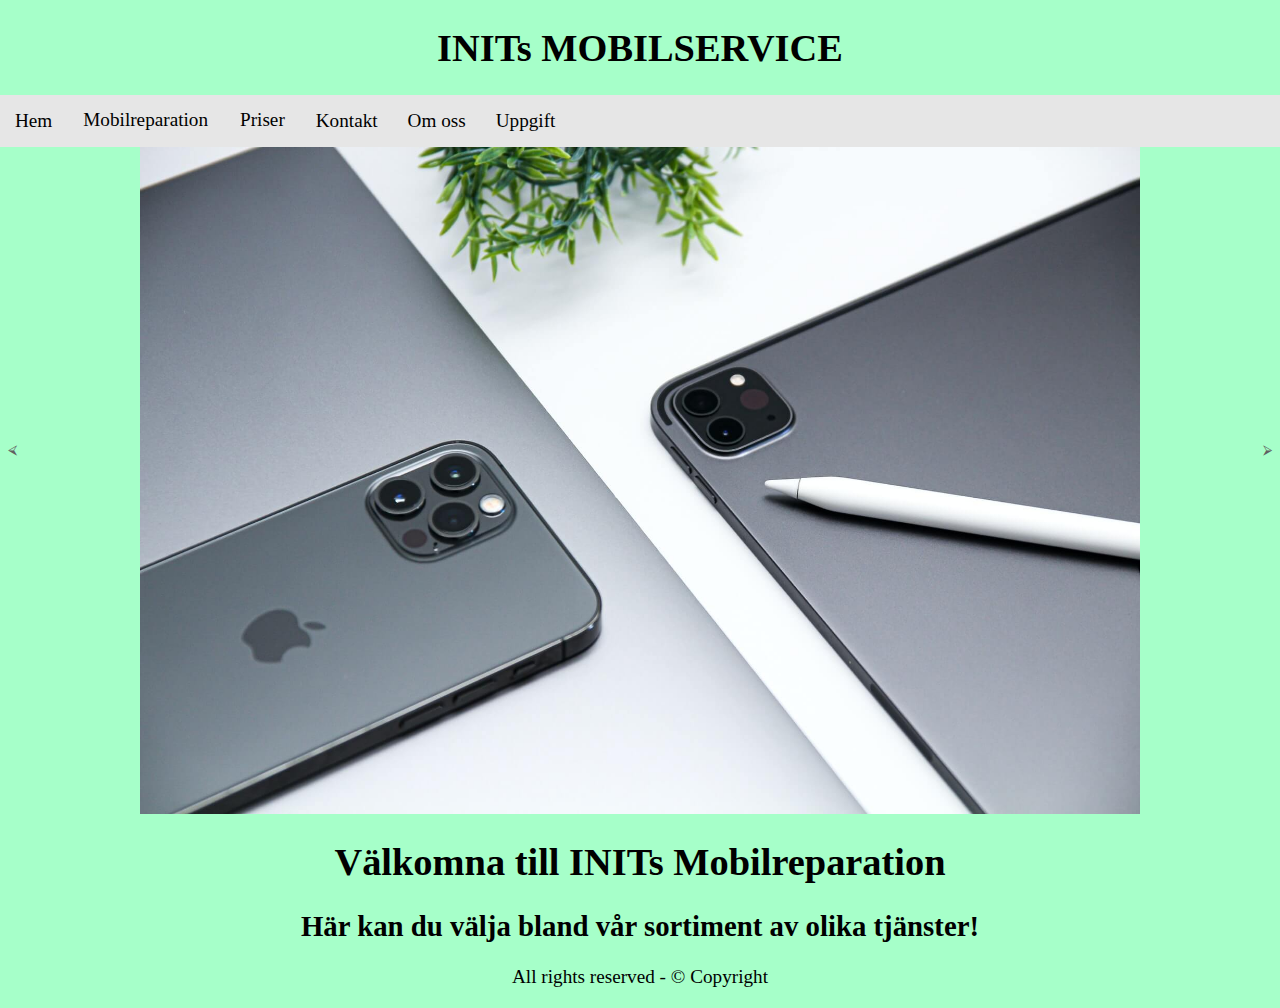
<file: index.html>
<!DOCTYPE html><html lang="sv"><head><title>INITs MOBILSERVICE</title><meta charset="utf-8"><meta name="description" content="min slut uppgift"><link href="site/css/index.css" rel="stylesheet" type="text/css"><meta name="viewport" content="width=device-width,initial-scale=1"></head><body><div class="wrapper"><header class="header"><h1>INITs MOBILSERVICE</h1></header><header class="mainmenu"><div class="menu" id="myMenu"><ul><li><a href="index.html">Hem</a></li><li class="dropdown"><a href="javascript:void(0)" class="dropbtn">Mobilreparation</a><div class="dropdown-content"><a href="mobilreparation.html">Mobilreparation</a> <a href="site/html/lagadiniphone.html">Laga din iPhone</a> <a href="lagadinipad.html">Laga din iPad</a></div></li><li class="dropdown"><a href="javascript:void(0)" class="dropbtn">Priser</a><div class="dropdown-content"><a href="site/html/iphone.html">iPhone</a> <a href="site/html/ipad.html">iPad</a></div></li><li><a href="site/html/contact.html">Kontakt</a></li><li><a href="site/html/about.html">Om oss</a></li><li><a href="site/html/uppgift.html">Uppgift</a></li></ul></div></header><div class="div-content"></div><img class="mySlides" src="site/img/hem-1.jpg" alt="Mobiler med lite växt" style="width:1000px"> <img class="mySlides" src="site/img/hem-2.jpg" alt="Samling på elektronik" style="width:1000px"> <img class="mySlides" src="site/img/hem-3.jpg" alt="iPhone på iPad" style="width:1000px"> <img class="mySlides" src="site/img/hem-4.jpg" alt="iPone med svart bakgrund" style="width:1000px"> <button class="slider-button display-left" onclick="changeImage(-1)">&#11160;</button> <button class="slider-button display-right" onclick="changeImage(1)">&#11162;</button></div><div><h1>Välkomna till INITs Mobilreparation</h1><h2>Här kan du välja bland vår sortiment av olika tjänster!</h2><footer class="footer"><p>All rights reserved - &#169; Copyright</p></footer></div><script src="site/js/mobil.js"></script></body></html>
</file>
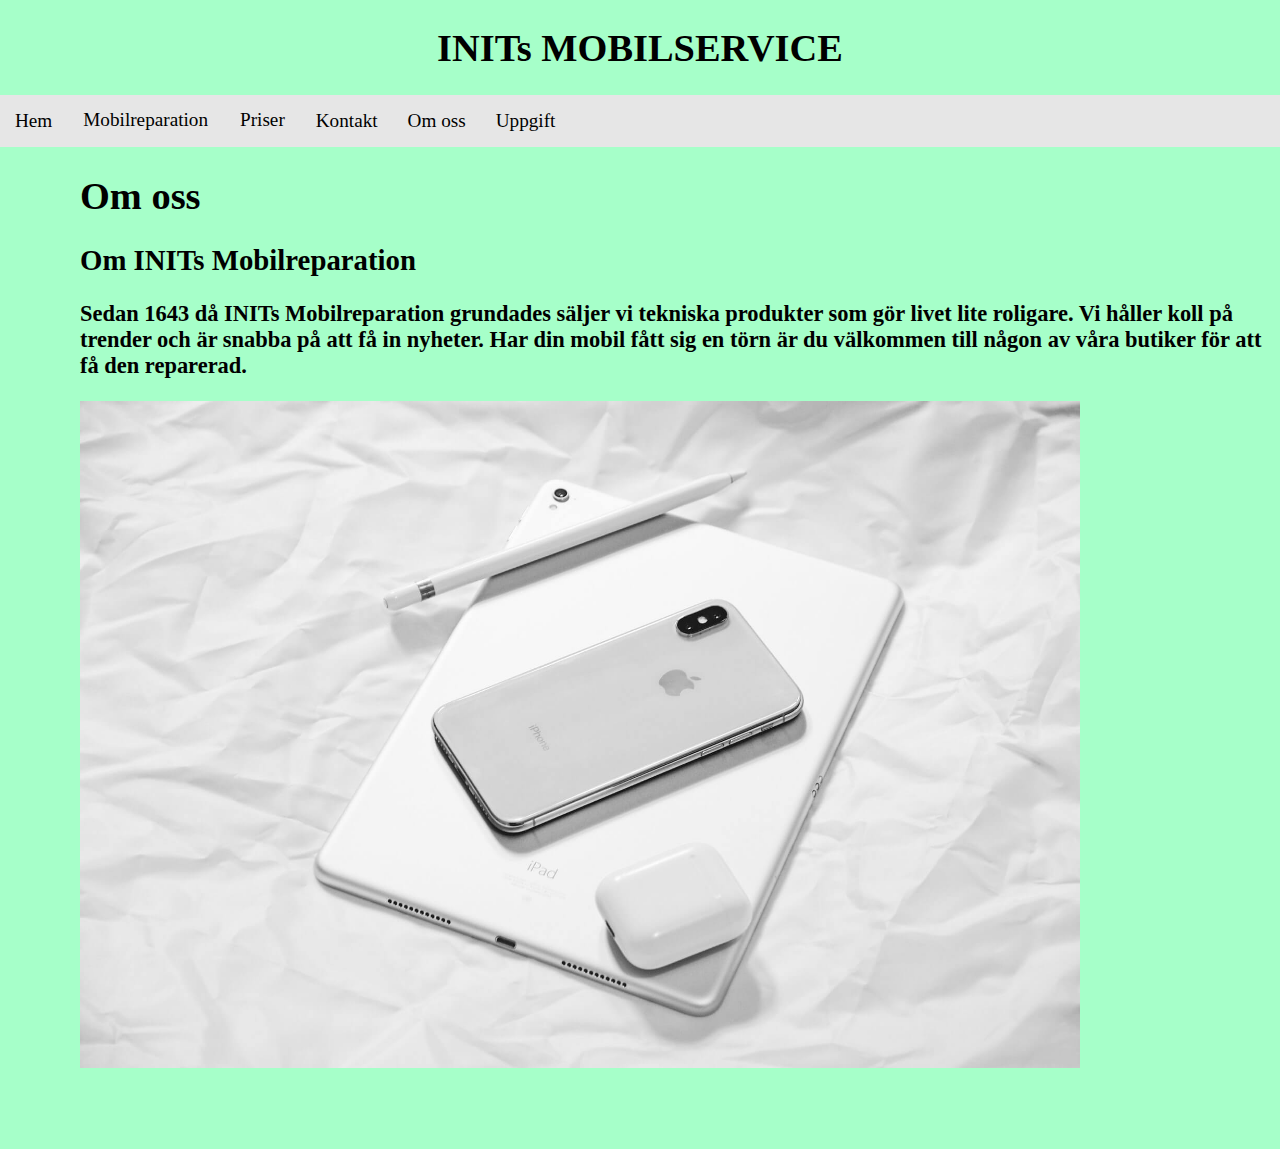
<file: site/html/about.html>
<!DOCTYPE html><html lang="sv"><head><title>INITs MOBILSERVICE</title><meta name="description" content="min slut uppgift"><meta charset="utf-8"><link href="../css/index.css" rel="stylesheet" type="text/css"></head><body><header class="header"><h1>INITs MOBILSERVICE</h1></header><header class="mainmenu"><div class="menu"><ul><li><a href="../../index.html">Hem</a></li><li class="dropdown"><a href="javascript:void(0)" class="dropbtn">Mobilreparation</a><div class="dropdown-content"><a href="mobilreparation.html">Mobilreparation</a> <a href="lagadiniphone.html">Laga din iPhone</a> <a href="html/lagadinipad.html">Laga din iPad</a></div></li><li class="dropdown"><a href="javascript:void(0)" class="dropbtn">Priser</a><div class="dropdown-content"><a href="iphone.html">iPhone</a> <a href="ipad.html">iPad</a></div></li><li><a href="contact.html">Kontakt</a></li><li><a href="about.html">Om oss</a></li><li><a href="uppgift.html">Uppgift</a></li></ul></div></header><div class="text"><h1>Om oss</h1><h2>Om INITs Mobilreparation</h2><h3>Sedan 1643 då INITs Mobilreparation grundades säljer vi tekniska produkter som gör livet lite roligare. Vi håller koll på trender och är snabba på att få in nyheter. Har din mobil fått sig en törn är du välkommen till någon av våra butiker för att få den reparerad.<h3><img src="../img/about.jpg" alt="Mobiler på skrynklig bakgrund" style="width:1000px"></h3></h3></div><script src="../js/mobil.js"></script></body></html>
</file>
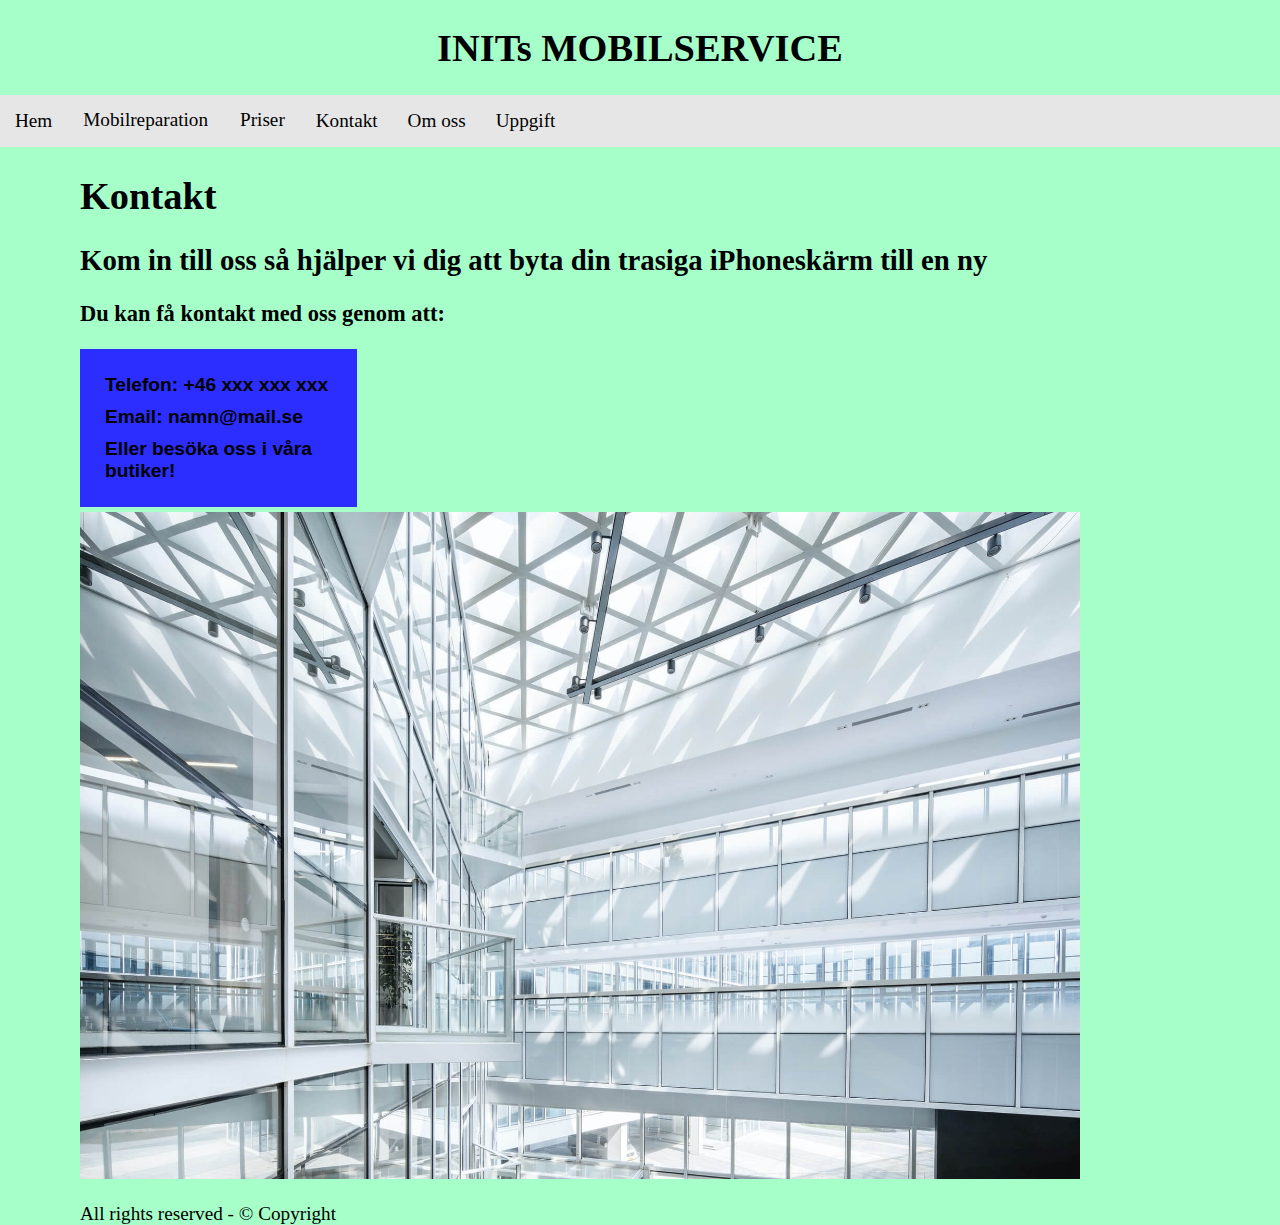
<file: site/html/contact.html>
<!DOCTYPE html><html lang="sv"><head><title>INITs MOBILSERVICE</title><meta name="description" content="min slut uppgift"><meta charset="utf-8"><link href="../css/index.css" rel="stylesheet" type="text/css"></head><body><header class="header"><h1>INITs MOBILSERVICE</h1></header><header class="mainmenu"><div class="menu"><ul><li><a href="../../index.html">Hem</a></li><li class="dropdown"><a href="javascript:void(0)" class="dropbtn">Mobilreparation</a><div class="dropdown-content"><a href="mobilreparation.html">Mobilreparation</a> <a href="lagadiniphone.html">Laga din iPhone</a> <a href="lagadinipad.html">Laga din iPad</a></div></li><li class="dropdown"><a href="javascript:void(0)" class="dropbtn">Priser</a><div class="dropdown-content"><a href="iphone.html">iPhone</a> <a href="ipad.html">iPad</a></div></li><li><a href="contact.html">Kontakt</a></li><li><a href="about.html">Om oss</a></li><li><a href="uppgift.html">Uppgift</a></li></ul></div></header><div class="text"><h1>Kontakt</h1><h2>Kom in till oss så hjälper vi dig att byta din trasiga iPhoneskärm till en ny</h2><h3>Du kan få kontakt med oss genom att:</h3><ul class="unordered2"><li>Telefon: +46 xxx xxx xxx</li><li>Email: namn@mail.se</li><li>Eller besöka oss i våra butiker!</li></ul><img src="../img/kontor.jpg" alt="Vår Kontor" style="width:1000px"><footer class="footer"><p>All rights reserved - &#169; Copyright</p></footer></div><script src="../js/mobil.js"></script></body></html>
</file>
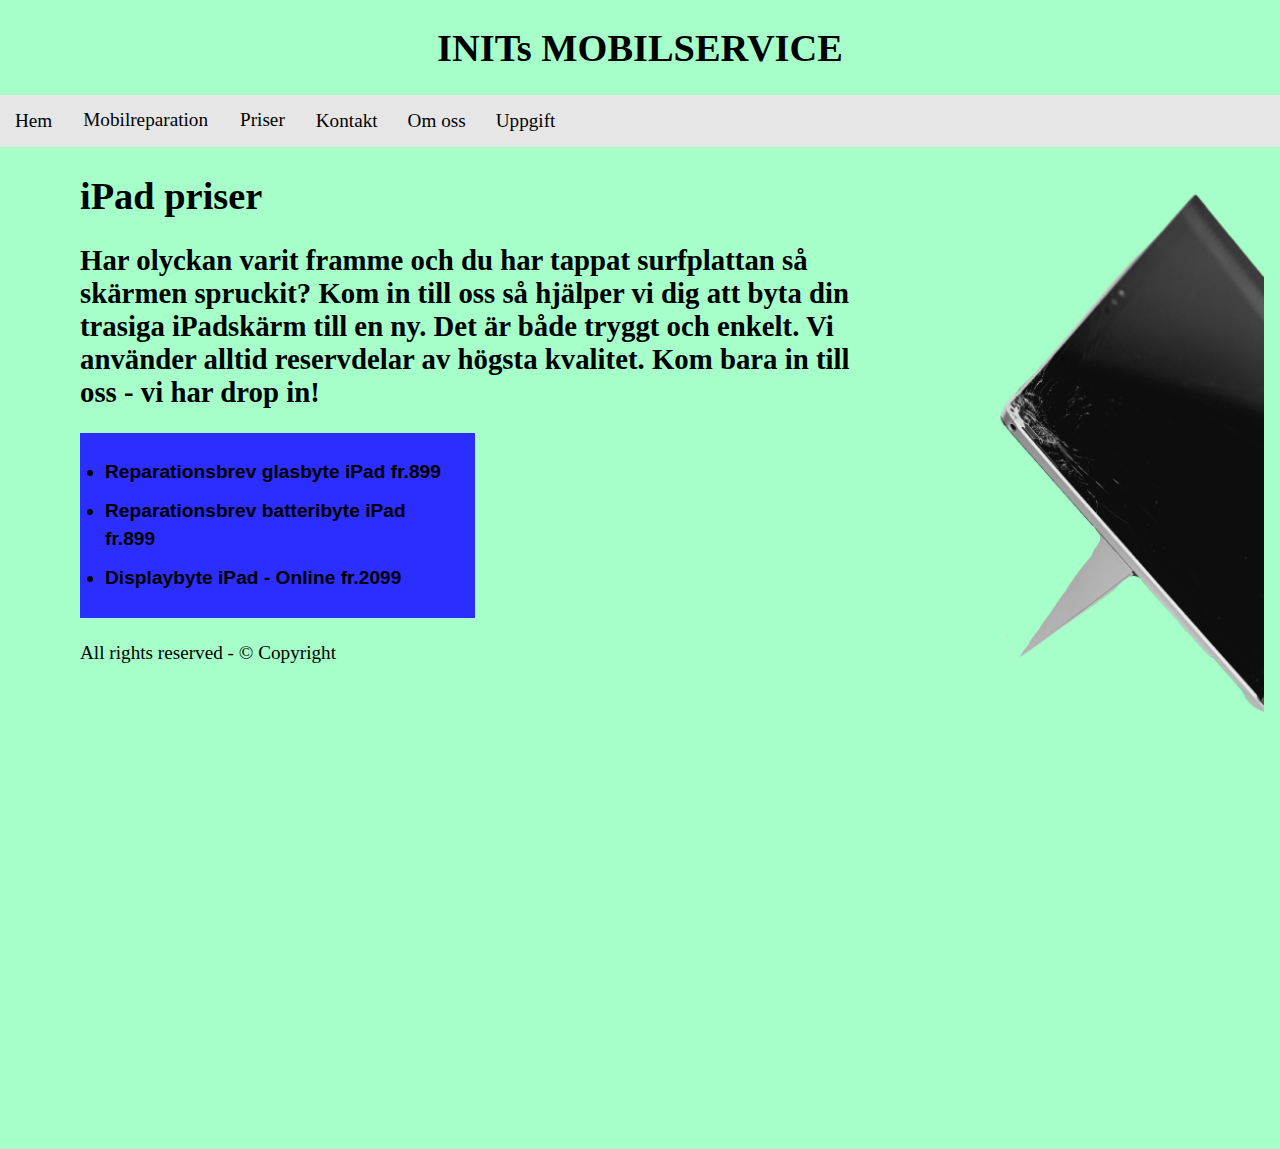
<file: site/html/ipad.html>
<!DOCTYPE html><html lang="sv"><head><title>INITs MOBILSERVICE</title><meta name="description" content="min slut uppgift"><meta charset="utf-8"><link href="../css/index.css" rel="stylesheet" type="text/css"></head><body><header class="header"><h1>INITs MOBILSERVICE</h1></header><header class="mainmenu"><div class="menu"><ul><li><a href="../../index.html">Hem</a></li><li class="dropdown"><a href="javascript:void(0)" class="dropbtn">Mobilreparation</a><div class="dropdown-content"><a href="mobilreparation.html">Mobilreparation</a> <a href="lagadiniphone.html">Laga din iPhone</a> <a href="lagadinipad.html">Laga din iPad</a></div></li><li class="dropdown"><a href="javascript:void(0)" class="dropbtn">Priser</a><div class="dropdown-content"><a href="iphone.html">iPhone</a> <a href="ipad.html">iPad</a></div></li><li><a href="contact.html">Kontakt</a></li><li><a href="about.html">Om oss</a></li><li><a href="uppgift.html">Uppgift</a></li></ul></div></header><div class="text"><img src="../img/ipad.jpg" alt="Sprucken iPad" align="right" height="600" width="400"><h1>iPad priser</h1><h2>Har olyckan varit framme och du har tappat surfplattan så skärmen spruckit? Kom in till oss så hjälper vi dig att byta din trasiga iPadskärm till en ny. Det är både tryggt och enkelt. Vi använder alltid reservdelar av högsta kvalitet. Kom bara in till oss - vi har drop in!</h2><ul class="unordered"><li>Reparationsbrev glasbyte iPad fr.899</li><li>Reparationsbrev batteribyte iPad fr.899</li><li>Displaybyte iPad - Online fr.2099</li></ul><footer class="footer"><p>All rights reserved - &#169; Copyright</p></footer></div><script src="../js/mobil.js"></script></body></html>
</file>
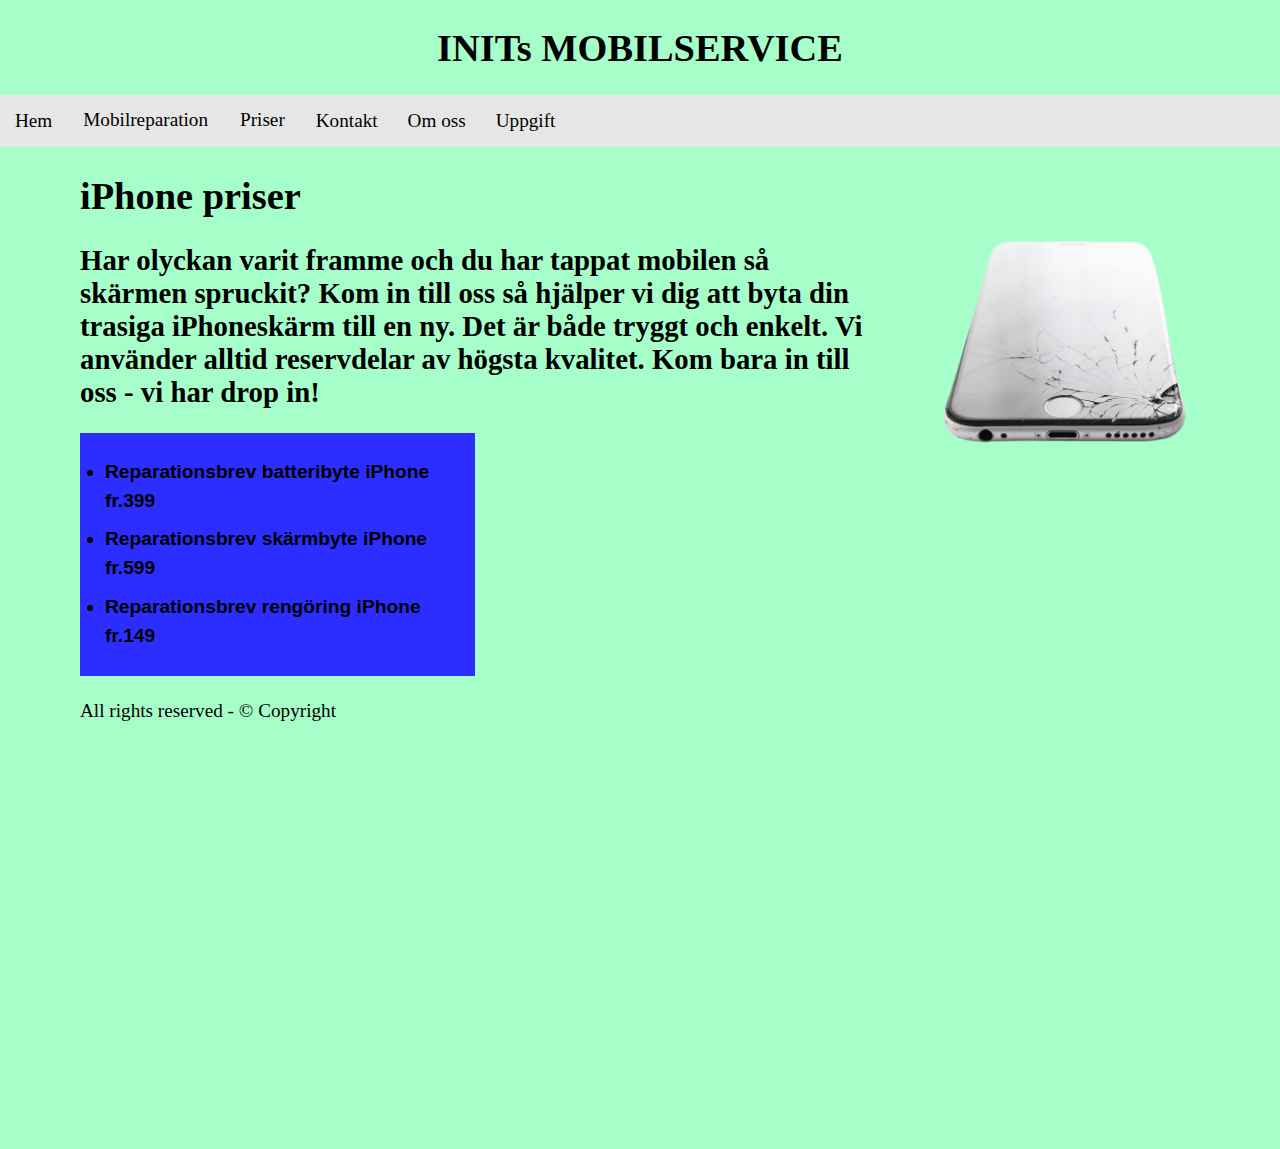
<file: site/html/iphone.html>
<!DOCTYPE html><html lang="sv"><head><title>INITs MOBILSERVICE</title><meta name="description" content="min slut uppgift"><meta charset="utf-8"><link href="../css/index.css" rel="stylesheet" type="text/css"></head><body><header class="header"><h1>INITs MOBILSERVICE</h1></header><header class="mainmenu"><div class="menu"><ul><li><a href="../../index.html">Hem</a></li><li class="dropdown"><a href="javascript:void(0)" class="dropbtn">Mobilreparation</a><div class="dropdown-content"><a href="mobilreparation.html">Mobilreparation</a> <a href="lagadiniphone.html">Laga din iPhone</a> <a href="lagadinipad.html">Laga din iPad</a></div></li><li class="dropdown"><a href="javascript:void(0)" class="dropbtn">Priser</a><div class="dropdown-content"><a href="iphone.html">iPhone</a> <a href="ipad.html">iPad</a></div></li><li><a href="contact.html">Kontakt</a></li><li><a href="about.html">Om oss</a></li><li><a href="uppgift.html">Uppgift</a></li></ul></div></header><div class="text"><img src="../img/iphone.jpg" alt="iPhone trasig närbild" align="right" height="600" width="400"><h1>iPhone priser</h1><h2>Har olyckan varit framme och du har tappat mobilen så skärmen spruckit? Kom in till oss så hjälper vi dig att byta din trasiga iPhoneskärm till en ny. Det är både tryggt och enkelt. Vi använder alltid reservdelar av högsta kvalitet. Kom bara in till oss - vi har drop in!</h2><ul class="unordered"><li>Reparationsbrev batteribyte iPhone fr.399</li><li>Reparationsbrev skärmbyte iPhone fr.599</li><li>Reparationsbrev rengöring iPhone fr.149</li></ul><footer class="footer"><p>All rights reserved - &#169; Copyright</p></footer></div><script src="../js/mobil.js"></script></body></html>
</file>
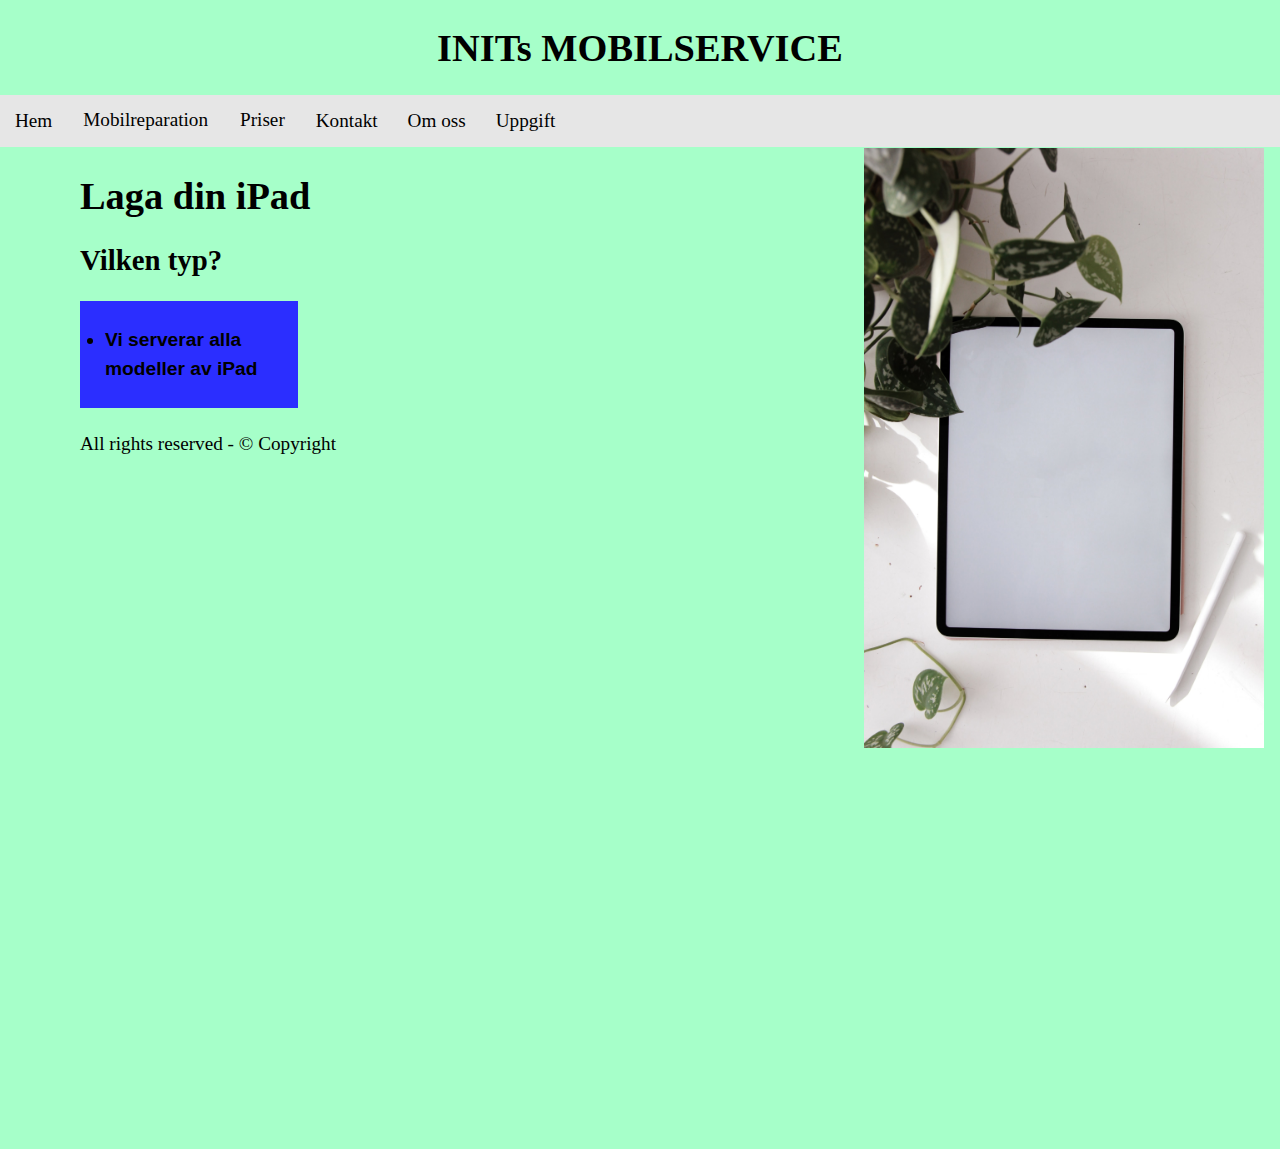
<file: site/html/lagadinipad.html>
<!DOCTYPE html><html lang="sv"><head><title>INITs MOBILSERVICE</title><meta charset="utf-8"><meta name="description" content="min slut uppgift"><link href="../css/index.css" rel="stylesheet" type="text/css"></head><body><header class="header"><h1>INITs MOBILSERVICE</h1></header><header class="mainmenu"><div class="menu"><ul><li><a href="../../index.html">Hem</a></li><li class="dropdown"><a href="javascript:void(0)" class="dropbtn">Mobilreparation</a><div class="dropdown-content"><a href="mobilreparation.html">Mobilreparation</a> <a href="lagadiniphone.html">Laga din iPhone</a> <a href="lagadinipad.html">Laga din iPad</a></div></li><li class="dropdown"><a href="javascript:void(0)" class="dropbtn">Priser</a><div class="dropdown-content"><a href="iphone.html">iPhone</a> <a href="ipad.html">iPad</a></div></li><li><a href="contact.html">Kontakt</a></li><li><a href="about.html">Om oss</a></li><li><a href="uppgift.html">Uppgift</a></li></ul></div></header><div class="text"><img src="../img/lagadinipad.jpg" alt="iPad ståendes" align="right" height="600" width="400"><h1>Laga din iPad</h1><h2>Vilken typ?</h2><ul class="unordered1"><li>Vi serverar alla modeller av iPad</li></ul><footer class="footer"><p>All rights reserved - &#169; Copyright</p></footer></div><script src="../js/mobil.js"></script></body></html>
</file>
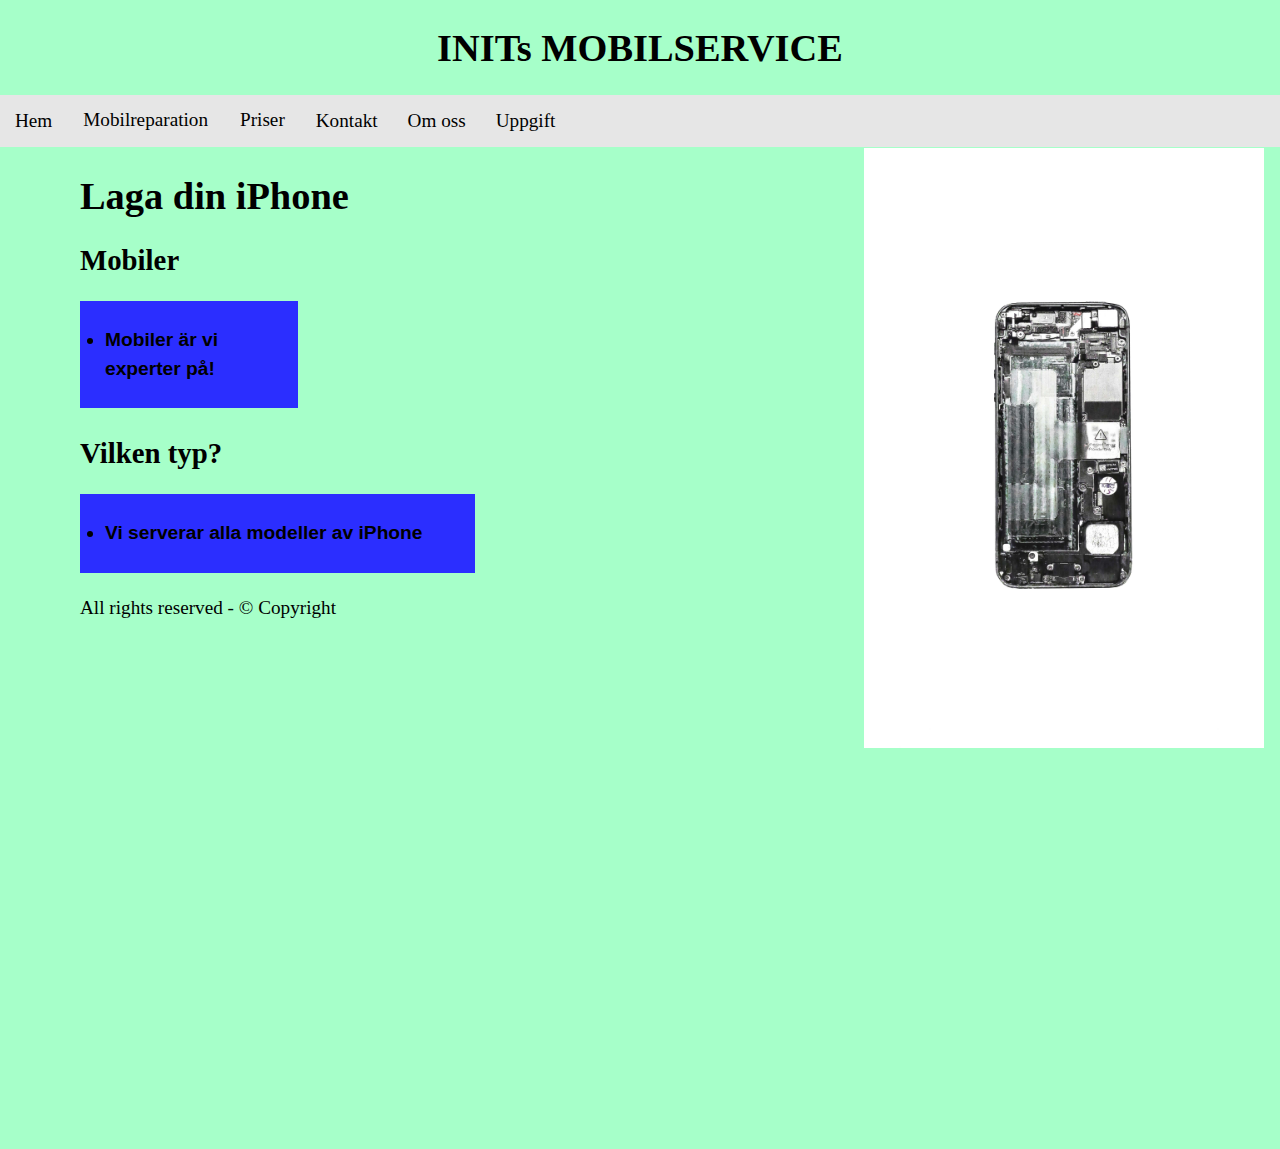
<file: site/html/lagadiniphone.html>
<!DOCTYPE html><html lang="sv"><head><title>INITs MOBILSERVICE</title><meta charset="utf-8"><link href="../css/index.css" rel="stylesheet" type="text/css"></head><body><header class="header"><h1>INITs MOBILSERVICE</h1></header><header class="mainmenu"><div class="menu"><ul><li><a href="../../index.html">Hem</a></li><li class="dropdown"><a href="javascript:void(0)" class="dropbtn">Mobilreparation</a><div class="dropdown-content"><a href="mobilreparation.html">Mobilreparation</a> <a href="lagadiniphone.html">Laga din iPhone</a> <a href="lagadinipad.html">Laga din iPad</a></div></li><li class="dropdown"><a href="javascript:void(0)" class="dropbtn">Priser</a><div class="dropdown-content"><a href="iphone.html">iPhone</a> <a href="ipad.html">iPad</a></div></li><li><a href="contact.html">Kontakt</a></li><li><a href="about.html">Om oss</a></li><li><a href="uppgift.html">Uppgift</a></li></ul></div></header><div class="text"><img src="../img/lagadiniphone.jpg" alt="iPhone öppen" align="right" height="600" width="400"><h1>Laga din iPhone</h1><h2>Mobiler</h2><ul class="unordered1"><li>Mobiler är vi experter på!</li></ul><h2>Vilken typ?</h2><ul class="unordered"><li>Vi serverar alla modeller av iPhone</li></ul><footer class="footer"><p>All rights reserved - &#169; Copyright</p></footer></div><script src="../js/mobil.js"></script></body></html>
</file>
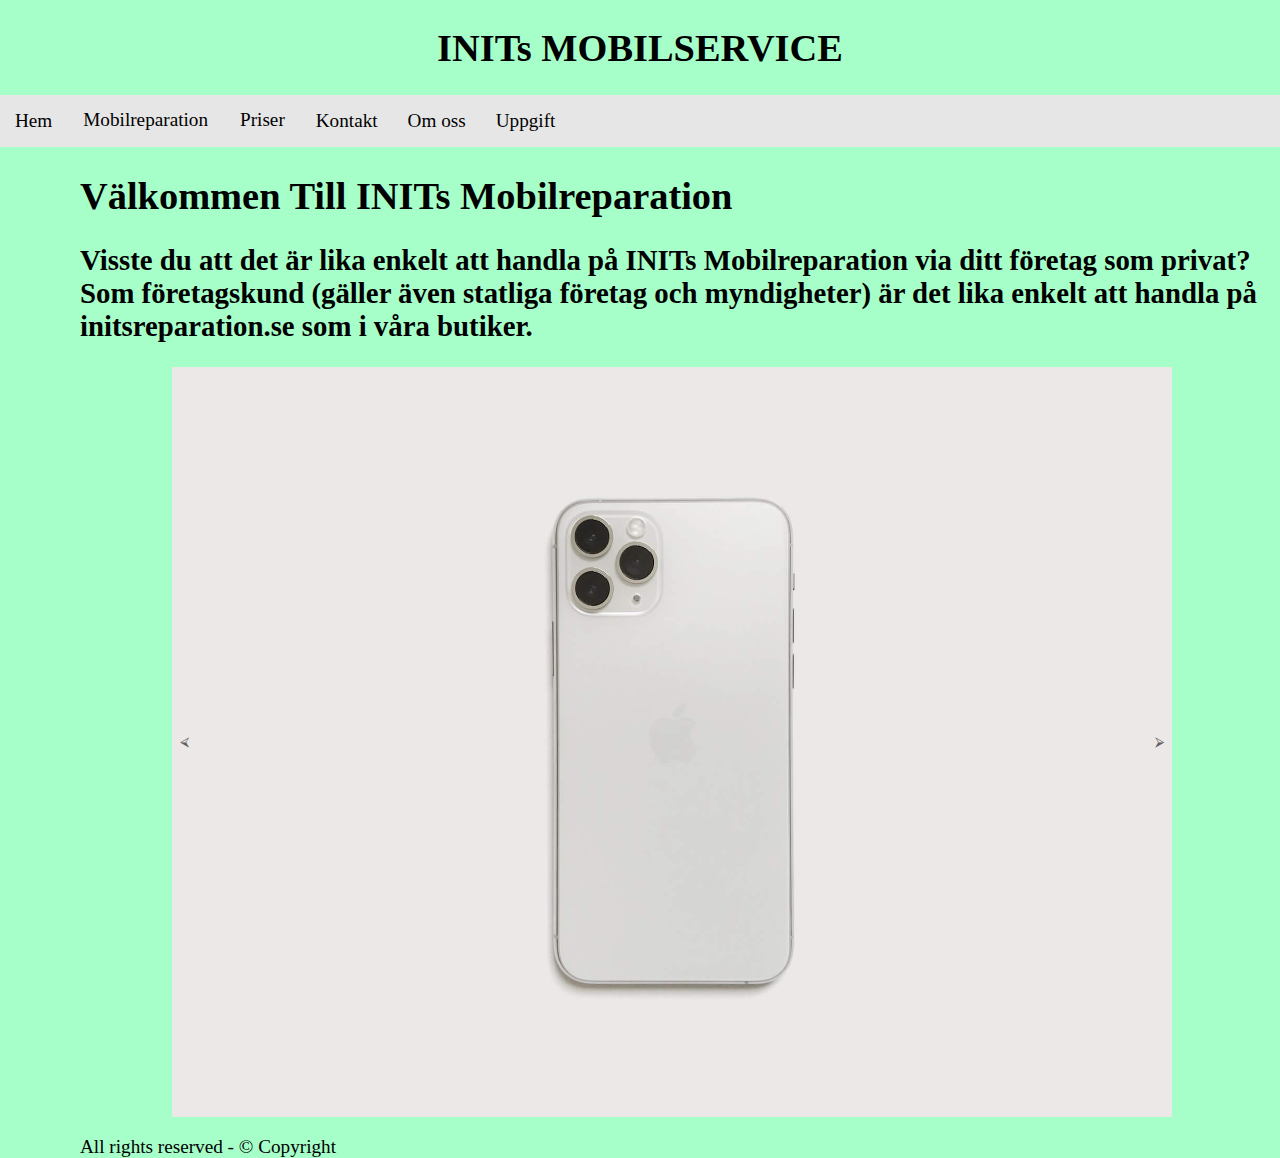
<file: site/html/mobilreparation.html>
<!DOCTYPE html><html lang="sv"><head><title>INITs MOBILSERVICE</title><meta name="description" content="min slut uppgift"><meta charset="utf-8"><link href="../css/index.css" rel="stylesheet" type="text/css"></head><body><header class="header"><h1>INITs MOBILSERVICE</h1></header><header class="mainmenu"><div class="menu"><ul><li><a href="../../index.html">Hem</a></li><li class="dropdown"><a href="javascript:void(0)" class="dropbtn">Mobilreparation</a><div class="dropdown-content"><a href="mobilreparation.html">Mobilreparation</a> <a href="lagadiniphone.html">Laga din iPhone</a> <a href="lagadinipad.html">Laga din iPad</a></div></li><li class="dropdown"><a href="javascript:void(0)" class="dropbtn">Priser</a><div class="dropdown-content"><a href="iphone.html">iPhone</a> <a href="ipad.html">iPad</a></div></li><li><a href="contact.html">Kontakt</a></li><li><a href="about.html">Om oss</a></li><li><a href="uppgift.html">Uppgift</a></li></ul></div></header><div class="text"><h1>Välkommen Till INITs Mobilreparation</h1><h2>Visste du att det är lika enkelt att handla på INITs Mobilreparation via ditt företag som privat? Som företagskund (gäller även statliga företag och myndigheter) är det lika enkelt att handla på initsreparation.se som i våra butiker.</h2><div class="div-content"><img class="mySlides" src="../img/rep-1.jpg" alt="Stående" style="width:1000px"> <img class="mySlides" src="../img/rep-2.jpg" alt="Lutandes" style="width:1000px"> <img class="mySlides" src="../img/rep-3.jpg" alt="Fulast" style="width:1000px"> <button class="slider-button display-left" onclick="changeImage(-1)">&#11160;</button> <button class="slider-button display-right" onclick="changeImage(1)">&#11162;</button></div><footer class="footer"><p>All rights reserved - &#169; Copyright</p></footer></div><script src="../js/mobil.js"></script></body></html>
</file>
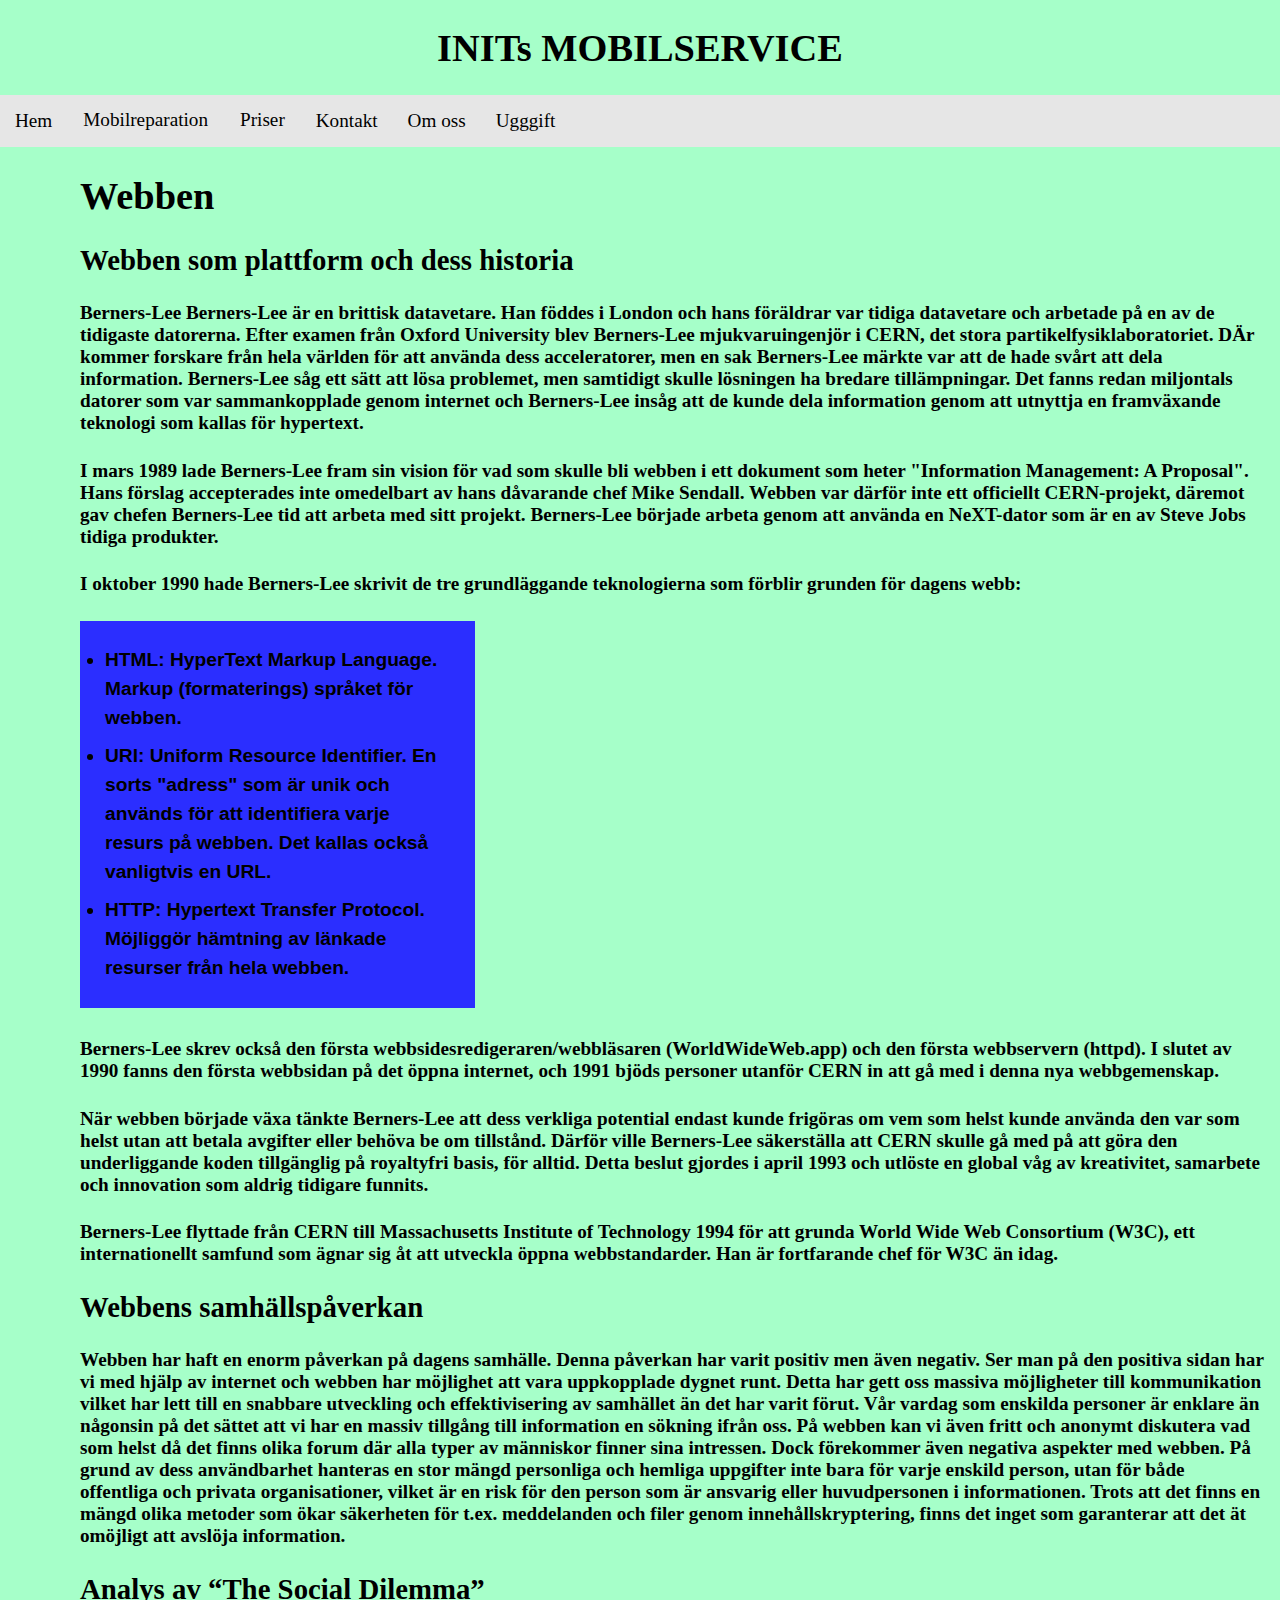
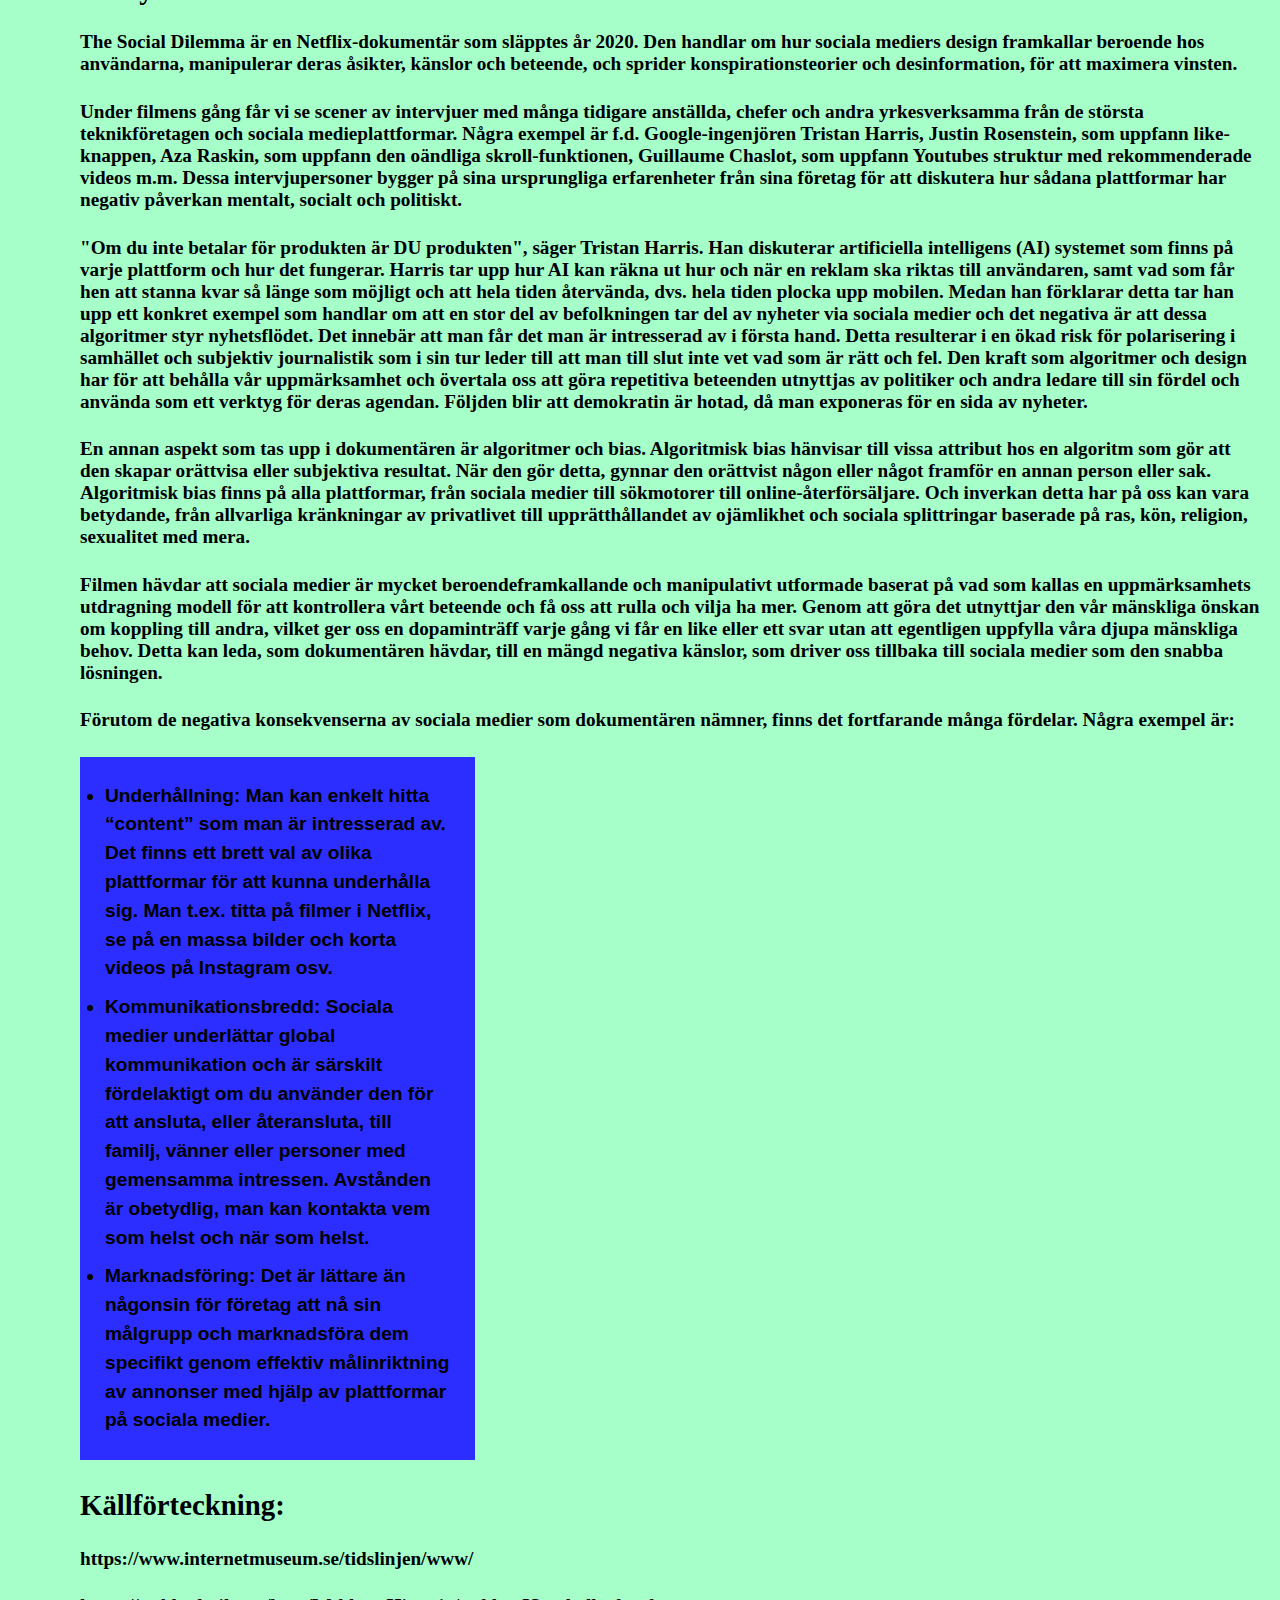
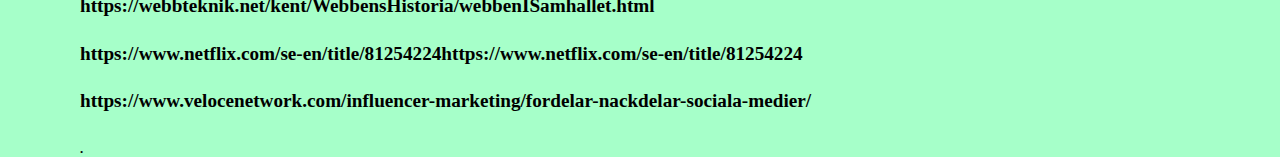
<file: site/html/uppgift.html>
<!DOCTYPE html><html lang="sv"><head><title>INITs MOBILSERVICE</title><meta charset="utf-8"><link href="../css/index.css" rel="stylesheet" type="text/css"></head><body><header class="header"><h1>INITs MOBILSERVICE</h1></header><header class="mainmenu"><div class="menu"><ul><li><a href="../../index.html">Hem</a></li><li class="dropdown"><a href="javascript:void(0)" class="dropbtn">Mobilreparation</a><div class="dropdown-content"><a href="mobilreparation.html">Mobilreparation</a> <a href="lagadiniphone.html">Laga din iPhone</a> <a href="lagadinipad.html">Laga din iPad</a></div></li><li class="dropdown"><a href="javascript:void(0)" class="dropbtn">Priser</a><div class="dropdown-content"><a href="iphone.html">iPhone</a> <a href="ipad.html">iPad</a></div></li><li><a href="contact.html">Kontakt</a></li><li><a href="about.html">Om oss</a></li><li><a href="uppgift.html">Ugggift</a></li></ul></div></header><div class="text"><h1>Webben</h1><h2>Webben som plattform och dess historia</h2><h4>Berners-Lee Berners-Lee är en brittisk datavetare. Han föddes i London och hans föräldrar var tidiga datavetare och arbetade på en av de tidigaste datorerna. Efter examen från Oxford University blev Berners-Lee mjukvaruingenjör i CERN, det stora partikelfysiklaboratoriet. DÄr kommer forskare från hela världen för att använda dess acceleratorer, men en sak Berners-Lee märkte var att de hade svårt att dela information. Berners-Lee såg ett sätt att lösa problemet, men samtidigt skulle lösningen ha bredare tillämpningar. Det fanns redan miljontals datorer som var sammankopplade genom internet och Berners-Lee insåg att de kunde dela information genom att utnyttja en framväxande teknologi som kallas för hypertext.</h4><h4>I mars 1989 lade Berners-Lee fram sin vision för vad som skulle bli webben i ett dokument som heter "Information Management: A Proposal". Hans förslag accepterades inte omedelbart av hans dåvarande chef Mike Sendall. Webben var därför inte ett officiellt CERN-projekt, däremot gav chefen Berners-Lee tid att arbeta med sitt projekt. Berners-Lee började arbeta genom att använda en NeXT-dator som är en av Steve Jobs tidiga produkter.</h4><h4>I oktober 1990 hade Berners-Lee skrivit de tre grundläggande teknologierna som förblir grunden för dagens webb:</h4><ul class="unordered"><li>HTML: HyperText Markup Language. Markup (formaterings) språket för webben.</li><li>URI: Uniform Resource Identifier. En sorts "adress" som är unik och används för att identifiera varje resurs på webben. Det kallas också vanligtvis en URL.</li><li>HTTP: Hypertext Transfer Protocol. Möjliggör hämtning av länkade resurser från hela webben.</li></ul><h4>Berners-Lee skrev också den första webbsidesredigeraren/webbläsaren (WorldWideWeb.app) och den första webbservern (httpd). I slutet av 1990 fanns den första webbsidan på det öppna internet, och 1991 bjöds personer utanför CERN in att gå med i denna nya webbgemenskap.</h4><h4>När webben började växa tänkte Berners-Lee att dess verkliga potential endast kunde frigöras om vem som helst kunde använda den var som helst utan att betala avgifter eller behöva be om tillstånd. Därför ville Berners-Lee säkerställa att CERN skulle gå med på att göra den underliggande koden tillgänglig på royaltyfri basis, för alltid. Detta beslut gjordes i april 1993 och utlöste en global våg av kreativitet, samarbete och innovation som aldrig tidigare funnits.</h4><h4>Berners-Lee flyttade från CERN till Massachusetts Institute of Technology 1994 för att grunda World Wide Web Consortium (W3C), ett internationellt samfund som ägnar sig åt att utveckla öppna webbstandarder. Han är fortfarande chef för W3C än idag.</h4><h2>Webbens samhällspåverkan</h2><h4>Webben har haft en enorm påverkan på dagens samhälle. Denna påverkan har varit positiv men även negativ. Ser man på den positiva sidan har vi med hjälp av internet och webben har möjlighet att vara uppkopplade dygnet runt. Detta har gett oss massiva möjligheter till kommunikation vilket har lett till en snabbare utveckling och effektivisering av samhället än det har varit förut. Vår vardag som enskilda personer är enklare än någonsin på det sättet att vi har en massiv tillgång till information en sökning ifrån oss. På webben kan vi även fritt och anonymt diskutera vad som helst då det finns olika forum där alla typer av människor finner sina intressen. Dock förekommer även negativa aspekter med webben. På grund av dess användbarhet hanteras en stor mängd personliga och hemliga uppgifter inte bara för varje enskild person, utan för både offentliga och privata organisationer, vilket är en risk för den person som är ansvarig eller huvudpersonen i informationen. Trots att det finns en mängd olika metoder som ökar säkerheten för t.ex. meddelanden och filer genom innehållskryptering, finns det inget som garanterar att det ät omöjligt att avslöja information.</h4><h2>Analys av “The Social Dilemma”</h2><h4>The Social Dilemma är en Netflix-dokumentär som släpptes år 2020. Den handlar om hur sociala mediers design framkallar beroende hos användarna, manipulerar deras åsikter, känslor och beteende, och sprider konspirationsteorier och desinformation, för att maximera vinsten.</h4><h4>Under filmens gång får vi se scener av intervjuer med många tidigare anställda, chefer och andra yrkesverksamma från de största teknikföretagen och sociala medieplattformar. Några exempel är f.d. Google-ingenjören Tristan Harris, Justin Rosenstein, som uppfann like-knappen, Aza Raskin, som uppfann den oändliga skroll-funktionen, Guillaume Chaslot, som uppfann Youtubes struktur med rekommenderade videos m.m. Dessa intervjupersoner bygger på sina ursprungliga erfarenheter från sina företag för att diskutera hur sådana plattformar har negativ påverkan mentalt, socialt och politiskt.</h4><h4>"Om du inte betalar för produkten är DU produkten", säger Tristan Harris. Han diskuterar artificiella intelligens (AI) systemet som finns på varje plattform och hur det fungerar. Harris tar upp hur AI kan räkna ut hur och när en reklam ska riktas till användaren, samt vad som får hen att stanna kvar så länge som möjligt och att hela tiden återvända, dvs. hela tiden plocka upp mobilen. Medan han förklarar detta tar han upp ett konkret exempel som handlar om att en stor del av befolkningen tar del av nyheter via sociala medier och det negativa är att dessa algoritmer styr nyhetsflödet. Det innebär att man får det man är intresserad av i första hand. Detta resulterar i en ökad risk för polarisering i samhället och subjektiv journalistik som i sin tur leder till att man till slut inte vet vad som är rätt och fel. Den kraft som algoritmer och design har för att behålla vår uppmärksamhet och övertala oss att göra repetitiva beteenden utnyttjas av politiker och andra ledare till sin fördel och använda som ett verktyg för deras agendan. Följden blir att demokratin är hotad, då man exponeras för en sida av nyheter.</h4><h4>En annan aspekt som tas upp i dokumentären är algoritmer och bias. Algoritmisk bias hänvisar till vissa attribut hos en algoritm som gör att den skapar orättvisa eller subjektiva resultat. När den gör detta, gynnar den orättvist någon eller något framför en annan person eller sak. Algoritmisk bias finns på alla plattformar, från sociala medier till sökmotorer till online-återförsäljare. Och inverkan detta har på oss kan vara betydande, från allvarliga kränkningar av privatlivet till upprätthållandet av ojämlikhet och sociala splittringar baserade på ras, kön, religion, sexualitet med mera.</h4><h4>Filmen hävdar att sociala medier är mycket beroendeframkallande och manipulativt utformade baserat på vad som kallas en uppmärksamhets utdragning modell för att kontrollera vårt beteende och få oss att rulla och vilja ha mer. Genom att göra det utnyttjar den vår mänskliga önskan om koppling till andra, vilket ger oss en dopaminträff varje gång vi får en like eller ett svar utan att egentligen uppfylla våra djupa mänskliga behov. Detta kan leda, som dokumentären hävdar, till en mängd negativa känslor, som driver oss tillbaka till sociala medier som den snabba lösningen.</h4><h4>Förutom de negativa konsekvenserna av sociala medier som dokumentären nämner, finns det fortfarande många fördelar. Några exempel är:</h4><ul class="unordered"><li>Underhållning: Man kan enkelt hitta “content” som man är intresserad av. Det finns ett brett val av olika plattformar för att kunna underhålla sig. Man t.ex. titta på filmer i Netflix, se på en massa bilder och korta videos på Instagram osv.</li><li>Kommunikationsbredd: Sociala medier underlättar global kommunikation och är särskilt fördelaktigt om du använder den för att ansluta, eller återansluta, till familj, vänner eller personer med gemensamma intressen. Avstånden är obetydlig, man kan kontakta vem som helst och när som helst.</li><li>Marknadsföring: Det är lättare än någonsin för företag att nå sin målgrupp och marknadsföra dem specifikt genom effektiv målinriktning av annonser med hjälp av plattformar på sociala medier.</li></ul><h2>Källförteckning:</h2><h4>https://www.internetmuseum.se/tidslinjen/www/</h4><h4>https://webbteknik.net/kent/WebbensHistoria/webbenISamhallet.html</h4><h4>https://www.netflix.com/se-en/title/81254224https://www.netflix.com/se-en/title/81254224</h4><h4>https://www.velocenetwork.com/influencer-marketing/fordelar-nackdelar-sociala-medier/</h4><h6>.</h6></div><script src="../js/mobil.js"></script></body></html>
</file>
<file: site/css/index.css>
body{ text-align:center; background-color:#f8f8f8; color:rgb(0, 0, 0); margin:auto } div.text{ margin-left:5%; padding:1px 16px; height:1000px; text-align:left } ul{ list-style-type:none; margin:0; padding:0; background-color:#e6e6e6; overflow:hidden } li{ float:left } li a,.dropbtn{ display:inline-block; color:rgb(0, 0, 0); text-align:center; padding:14px 16px; text-decoration:none } li a:hover, .dropdown:hover .dropbtn{ background-color:rgb(43, 46, 255); } li.dropdown{ display:inline-block } .dropdown-content{ display:none; position:absolute; background-color:#f9f9f9; min-width:160px; box-shadow:0px 8px 16px 0px rgba(0,0,0,0.2); z-index:1 } .dropdown-content a{ color:black; padding:12px 16px; text-decoration:none; display:block; text-align:left } .dropdown-content a:hover{ background-color:#f1f1f1 } .dropdown:hover .dropdown-content{ display:block } .unordered{ list-style-type:disc } .unordered1{ list-style-type:disc } .nested-ul{ list-style-type:circle } .unordered{ line-height:150% } .unordered1{ line-height:150% } .unordered{ text-align:center; padding:20px; width:30%; font-family: Arial,Helvetica,sans-serif; font-weight:bold; display:inline-block; text-align:left; background-color: rgb(43, 46, 255); } .unordered li{ margin:5px } .nested-ul li{ margin:5px } .unordered1{ text-align:center; padding:20px; width:15%; font-family:Arial,Helvetica,sans-serif; font-weight:bold; display:inline-block; text-align:left; background-color: rgb(43, 46, 255); } .unordered1 li{ margin:5px } .unordered2{ text-align:center; padding:20px; width:20%; font-family:Arial,Helvetica,sans-serif; font-weight:bold; display:inline-block; text-align:left; background-color: rgb(43, 46, 255); } .unordered2 li{ margin:5px } .mySlides{ display:block; margin-left:auto; margin-right:auto; width:50% } .div-content{ max-width:1000px; position:relative; margin:auto } .slider-button{ border:none; display:inline-block; padding:8px 8px; vertical-align:middle; overflow:hidden; text-decoration:none; color:rgb(97, 96, 96); background-color:transparent; text-align:center; cursor:pointer; white-space:nowrap; position:absolute; top:50%; transform:translate(0%,-50%);-ms-transform:translate(0%,-50%) } .slider-button:hover{ color:rgb(0, 0, 0); background-color:rgb(156, 154, 154) } .display-left{ left:0% } .display-right{ right:0% } @media screen and (min-width: 400px){ body{background-color: #d9a6ff; width:100%;font-size:large} ul{float:none;width:100%;text-align:left} } @media screen and (min-width: 768px){ body{background-color: #ffb990;width:100%;font-size:larger} ul{float:none;width:100%;text-align:left} li a{text-align:center;float:none} } @media screen and (min-width: 1000px){ body{background-color: #a6ffc9; width:100%;font-size:larger} ul{width:100%;height:auto;position:relative} li a{float:left;padding:15px} }
</file>
